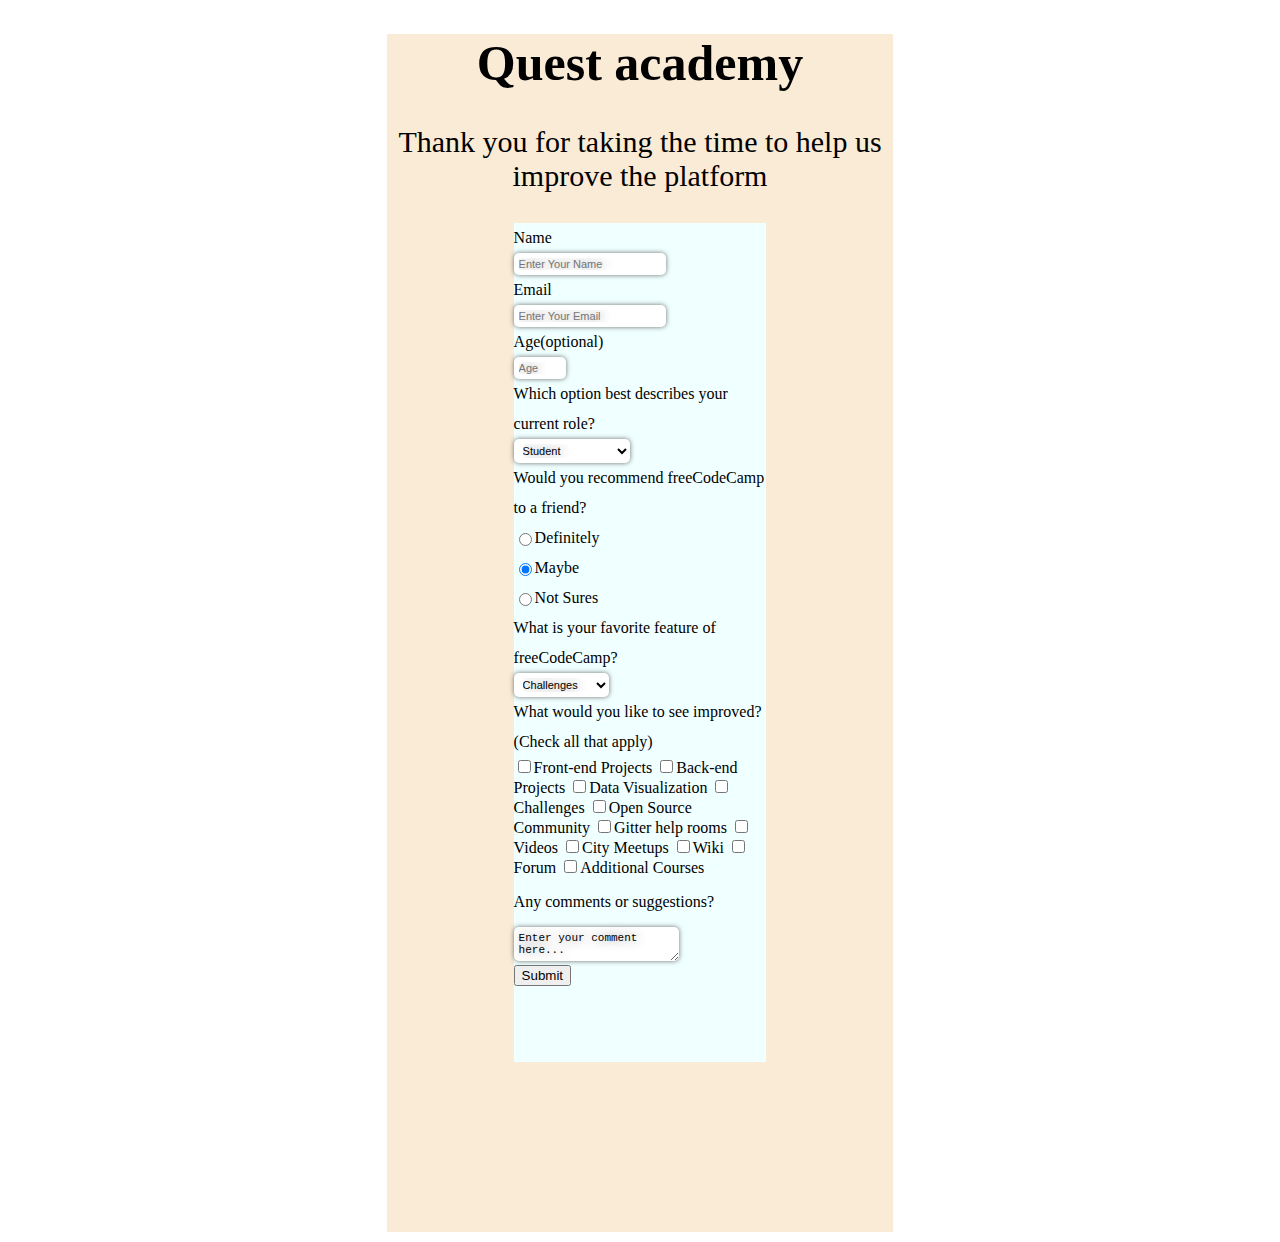
<file: Projects/Responsive Web Design Projects/Survey Form/Index.html>
<!DOCTYPE html>
<html>

<head>
    <link rel="stylesheet" href="stylesheet.css">
    </link>
</head>

<body>
    <div class="container">
        <div class="color">
            <h1 id="title">Quest academy</h1>
            <p id="description">Thank you for taking the time to help us improve the platform</p>
            <form id="survey-form">
                <div class="form">
                    <div class="from-box">
                        <label for="Name" id="name-label">Name</label>
                        <input placeholder="Enter Your Name" type="text" required id="name" class="css-input">
                    </div>
                    <div class="from-box">
                        <label for="Email" id="email-label">Email</label>
                        <input placeholder="Enter Your Email" type="email" required id="email" class="css-input">
                    </div>
                    <div class="from-box">
                        <label for="" id="number-label">Age(optional)</label>
                        <input placeholder="Age" type="number" min="18" max="99" id="number" class="css-input">
                    </div>
                    <div class="from-box">
                        <label for="">Which option best describes your current role?</label>
                        <select placeholder="select current role" id="dropdown" class="css-input">
                            <option>Student</option>
                            <option>Full Time Job</option>
                            <option>Full Time Learner</option>
                            <option>Prefer not say</option>
                            <option>Others</option>
                        </select>
                    </div>
                    <div class="from-box">
                        <label for="" class="radio">Would you recommend freeCodeCamp to a friend?</label>
                        <label><input name="value" type="radio" value="Definitely">Definitely</label>
                        <label><input name="value" type="radio" value="Maybe" checked>Maybe</label>
                        <label><input name="value" type="radio" value="Not Sure">Not Sures</label>
                    </div>
                    <div class="from-box">
                        <label for="">What is your favorite feature of freeCodeCamp?</label>
                        <select placeholder="select an option" class="css-input">
                            <option>Challenges</option>
                            <option>Projects</option>
                            <option>Community</option>
                            <option>Open Source</option>
                        </select>
                    </div>
                    <div class="from-box">
                        <label for="" class="checkbox">What would you like to see improved? (Check all that
                            apply)</label>
                        <input name="check" type="checkbox" value="Front-end Projects">Front-end Projects
                        <input name="check" type="checkbox" value="Back-end Projects">Back-end Projects
                        <input name="check" type="checkbox" value="Data Visualization">Data Visualization
                        <input name="check" type="checkbox" value="Challenges">Challenges
                        <input name="check" type="checkbox" value="Open Source Community">Open Source Community
                        <input name="check" type="checkbox" value="Gitter help rooms">Gitter help rooms
                        <input name="check" type="checkbox" value="Videos">Videos
                        <input name="check" type="checkbox" value="City Meetups">City Meetups
                        <input name="check" type="checkbox" value="Wiki">Wiki
                        <input name="check" type="checkbox" value="Forum">Forum
                        <input name="check" type="checkbox" value="Additional Courses">Additional Courses
                    </div>
                    <div class="from-box">
                        <p>Any comments or suggestions?</p>
                        <textarea class="css-input">Enter your comment here...</textarea>
                    </div>
                    <div class="from-box">
                        <button type="submit" id="submit">Submit</button>
                    </div>
            </form>
        </div>
    </div>
</body>

</html>
</file>
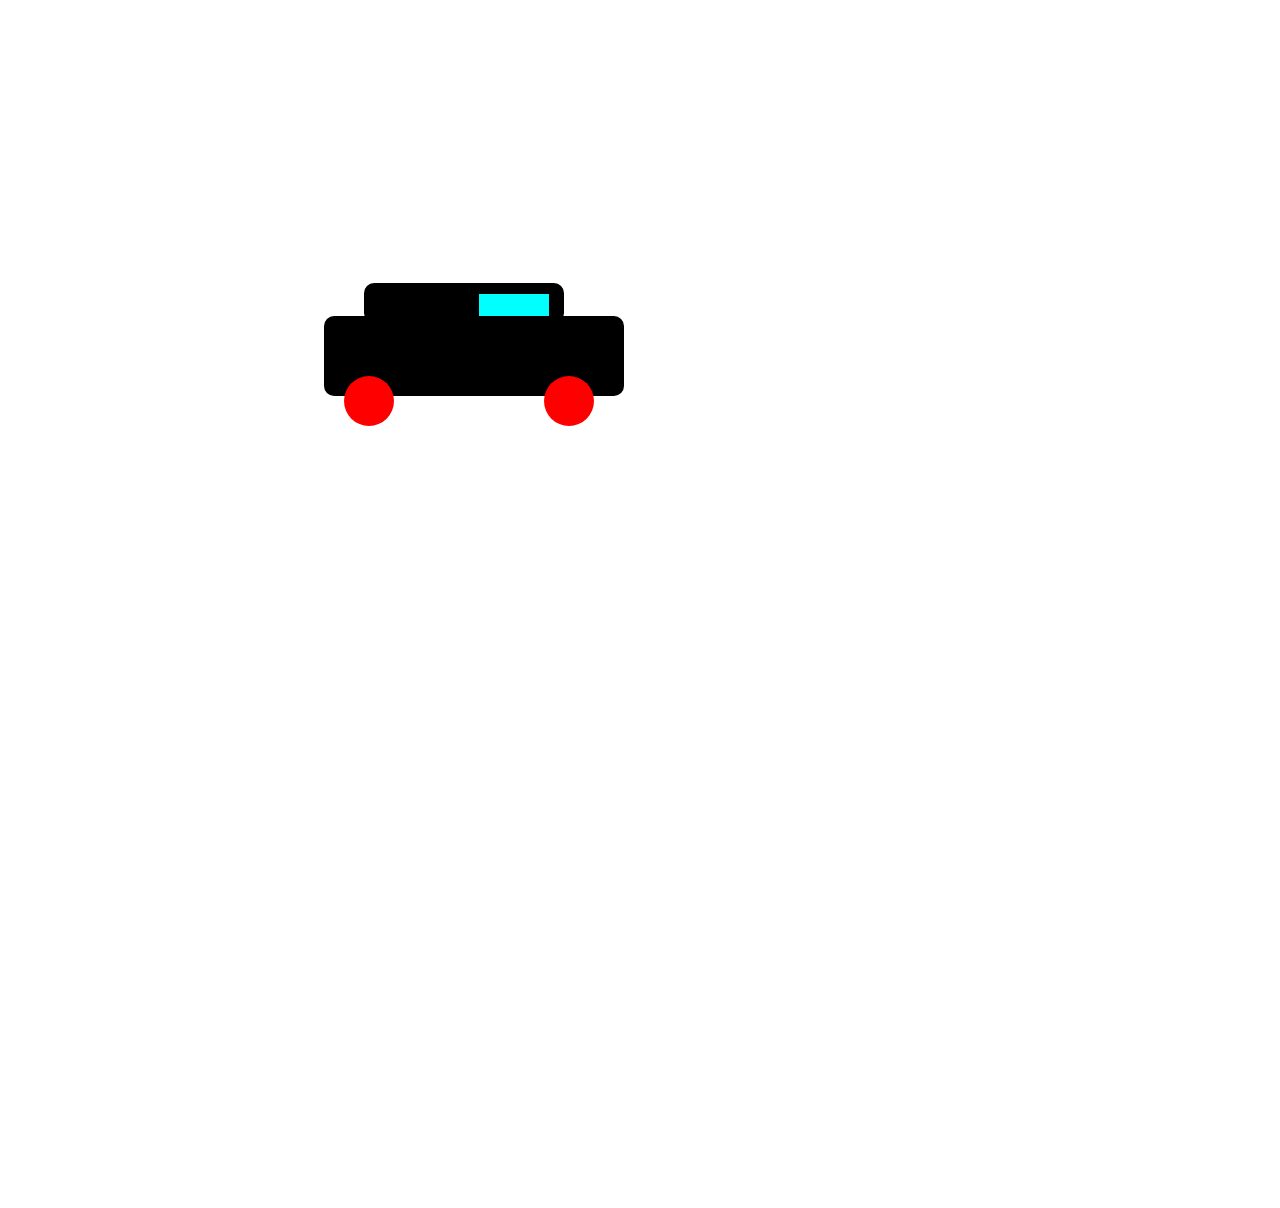
<file: test skill/Car.html>
<html>

<style>
    .container {
        margin: 25%;
        position: relative;
    }

    .car-body {
        width: 300px;
        height: 80px;
        background-color: black;
        border-radius: 10px;
        position: absolute;
        z-index: 2;
    }

    .car-top {
        width: 200px;
        height: 40px;
        background-color: black;
        border-radius: 10px;
        position: absolute;
        bottom: -7px;
        left: 40px;
    }

    .front-wheel {
        width: 50px;
        height: 50px;
        background-color: red;
        border-radius: 50px;
        position: absolute;
        left: 20px;
        top: 60px;
        z-index: 3;
    }

    .back-wheel {
        width: 50px;
        height: 50px;
        background-color: red;
        border-radius: 50px;
        position: absolute;
        left: 220px;
        top: 60px;
        z-index: 3;
    }

    .window {
        width: 70px;
        height: 35px;
        position: absolute;
        background-color: aqua;
        left: 155px;
        bottom: -13px;
        animation-name: slide-down;
        animation-duration: 3s;
        animation-iteration-count: infinite;
        z-index: 1;
    }


    @keyframes slide-down {
        0% {
            bottom: -13px;
        }

        100% {
            bottom: -30px;
        }
    }
</style>


<div class="container">
    <div class="car-top"></div>
    <div class="car-body"></div>
    <div class="front-wheel"></div>
    <div class="back-wheel"></div>
    <div class="window"></div>
</div>

</html>
</file>
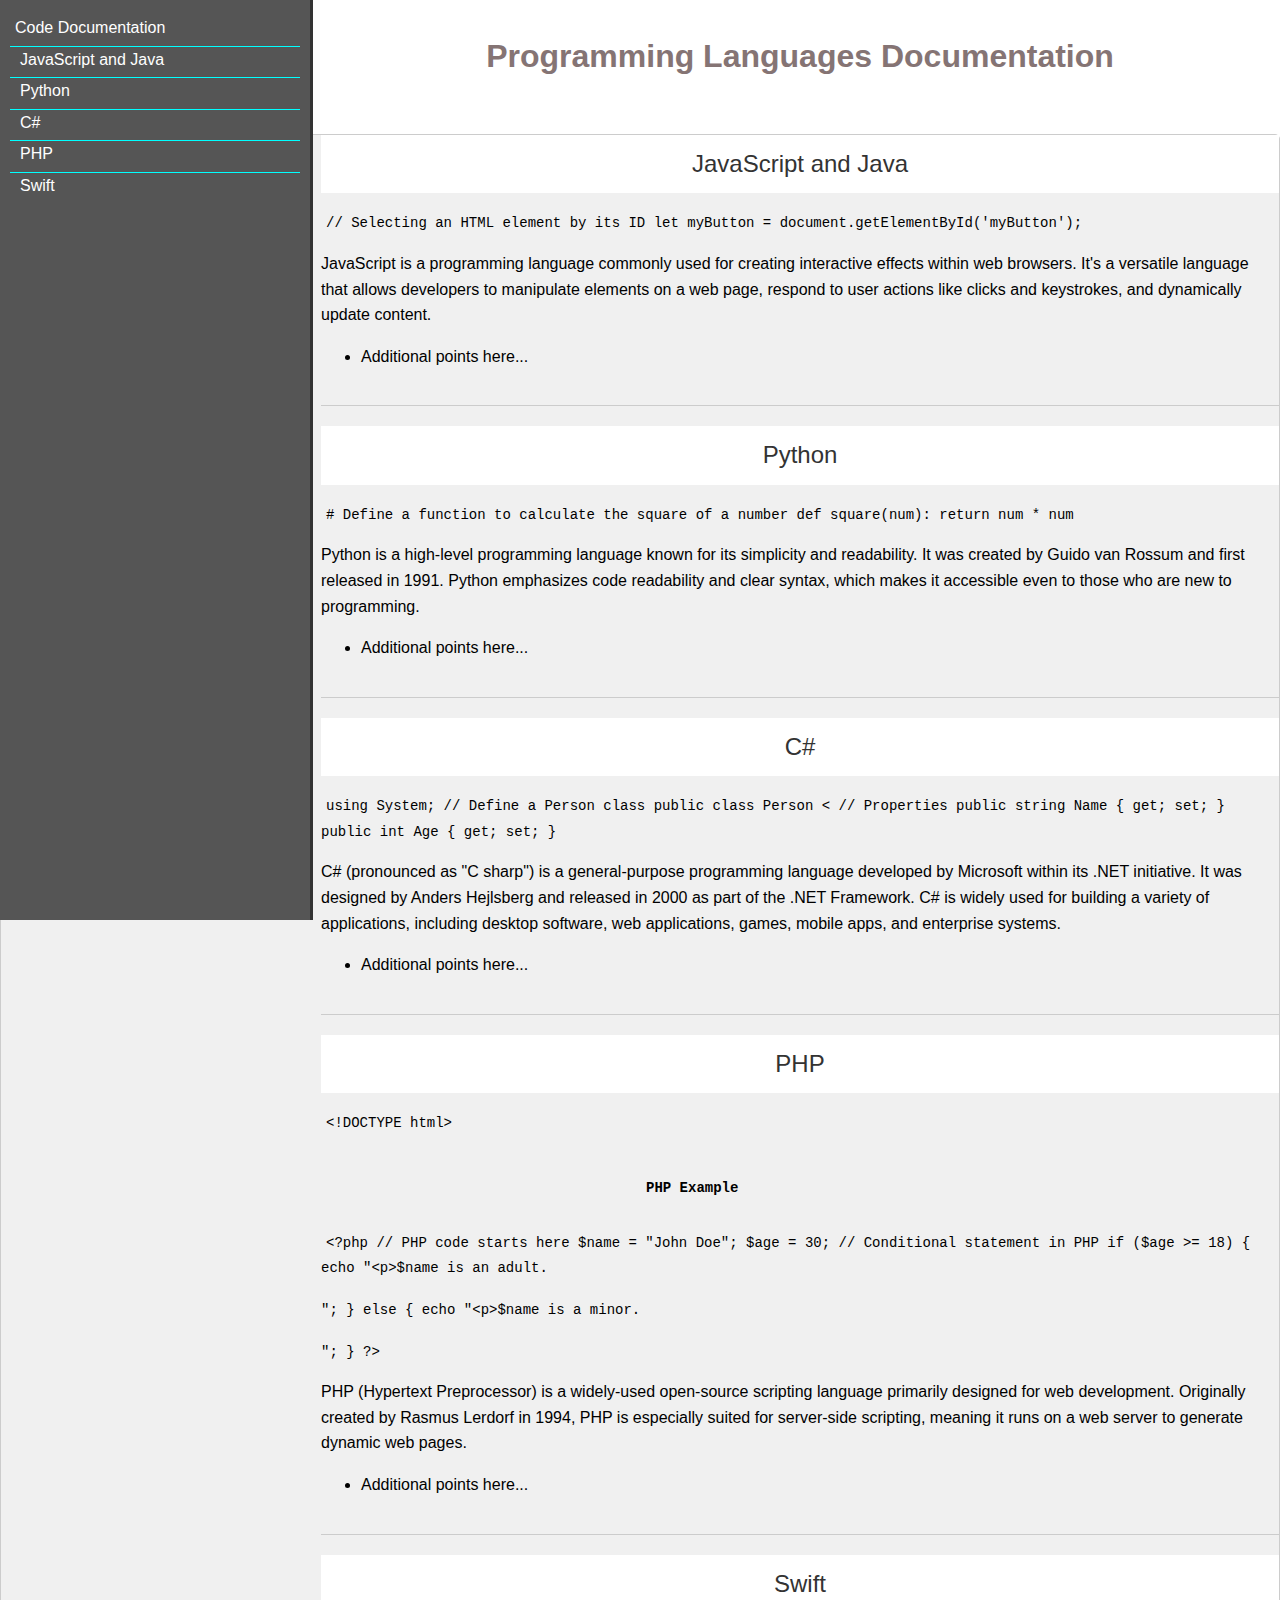
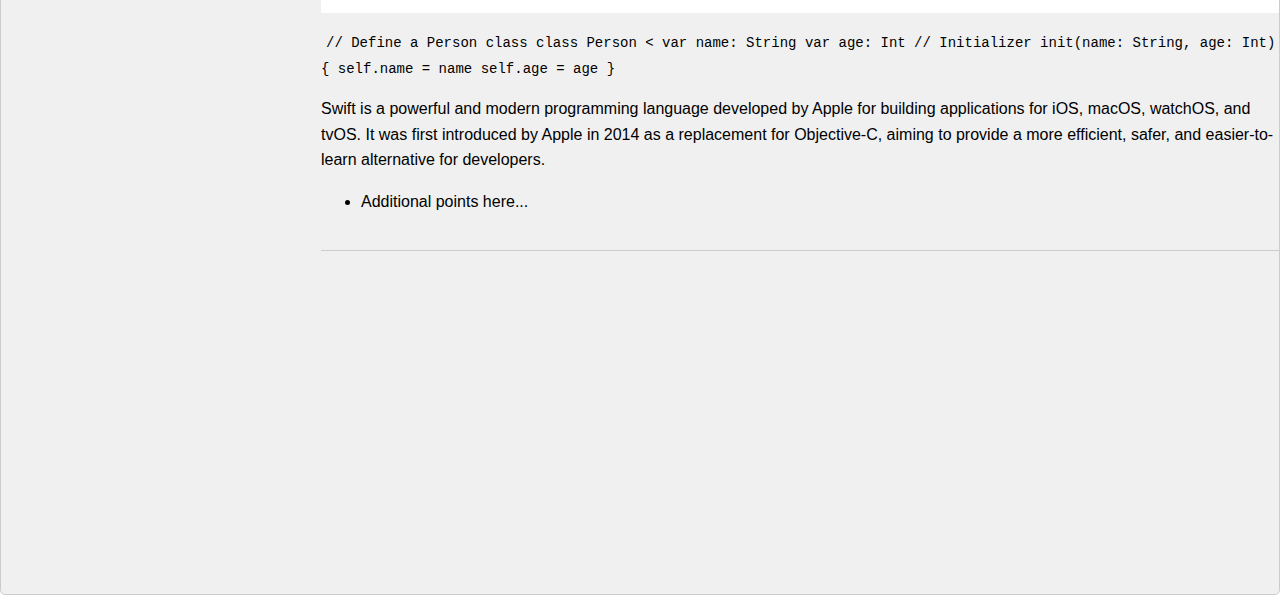
<file: Projects/Responsive Web Design Projects/Technical Documentation Page/Technical Documentation Page.html>
<!DOCTYPE html>
<html lang="en">

<head>
        <link rel="stylesheet" href="styles.css">
        <meta charset="UTF-8">
        <title>Programming Languages Documentation</title>
</head>

<body>
        <header>
                <h1>Programming Languages Documentation</h1>
        </header>

        <nav id="navbar">
                <header>Code Documentation</header>
                <li><a href="#JavaScript_and_Java" class="nav-link">JavaScript and Java</a></li>
                <li><a href="#Python" class="nav-link">Python</a></li>
                <li><a href="#C#" class="nav-link">C#</a></li>
                <li><a href="#PHP" class="nav-link">PHP</a></li>
                <li><a href="#Swift" class="nav-link">Swift</a></li>
        </nav>

        <main id="main-doc">
                <section class="main-section" id="JavaScript_and_Java">
                        <header>JavaScript and Java</header>
                        <p><code>// Selecting an HTML element by its ID
                let myButton = document.getElementById('myButton');</code></p>
                        <p>JavaScript is a programming language commonly used for creating interactive effects within
                                web browsers.
                                It's a versatile language that allows developers to manipulate elements on a web page,
                                respond to user
                                actions like clicks and keystrokes, and dynamically update content.</p>
                        <ul>
                                <li>Additional points here...</li>
                        </ul>
                </section>

                <section class="main-section" id="Python">
                        <header>Python</header>
                        <p><code># Define a function to calculate the square of a number
                def square(num):
                    return num * num</code></p>
                        <p>Python is a high-level programming language known for its simplicity and readability. It was
                                created by
                                Guido van Rossum and first released in 1991. Python emphasizes code readability and
                                clear syntax, which
                                makes it accessible even to those who are new to programming.</p>
                        <ul>
                                <li>Additional points here...</li>
                        </ul>
                </section>

                <section class="main-section" id="C#">
                        <header>C#</header>
                        <p><code>using System;

                // Define a Person class
                public class Person
                &lt;
                    // Properties
                    public string Name { get; set; }
                    public int Age { get; set; }</code></p>
                        <p>C# (pronounced as "C sharp") is a general-purpose programming language developed by Microsoft
                                within its
                                .NET initiative. It was designed by Anders Hejlsberg and released in 2000 as part of the
                                .NET
                                Framework. C# is widely used for building a variety of applications, including desktop
                                software, web
                                applications, games, mobile apps, and enterprise systems.</p>
                        <ul>
                                <li>Additional points here...</li>
                        </ul>
                </section>

                <section class="main-section" id="PHP">
                        <header>PHP</header>
                        <p><code>&lt;!DOCTYPE html>
                <html lang="en">
                <head>
                    <meta charset="UTF-8">
                    <title>PHP Example</title>
                </head>
                <body>
                    <h1>PHP Example</h1>
                
                    &lt;?php
                    // PHP code starts here
                    $name = "John Doe";
                    $age = 30;
                
                    // Conditional statement in PHP
                    if ($age >= 18) {
                        echo "&lt;p>$name is an adult.</p>";
                    } else {
                        echo "&lt;p>$name is a minor.</p>";
                    }
                    ?>
                
                </body>
                </html></code></p>
                        <p>PHP (Hypertext Preprocessor) is a widely-used open-source scripting language primarily
                                designed for web
                                development. Originally created by Rasmus Lerdorf in 1994, PHP is especially suited for
                                server-side
                                scripting, meaning it runs on a web server to generate dynamic web pages.</p>
                        <ul>
                                <li>Additional points here...</li>
                        </ul>
                </section>

                <section class="main-section" id="Swift">
                        <header>Swift</header>
                        <p><code>// Define a Person class
                class Person &lt;
                    var name: String
                    var age: Int
                    
                    // Initializer
                    init(name: String, age: Int) {
                        self.name = name
                        self.age = age
                    }</code></p>
                        <p>Swift is a powerful and modern programming language developed by Apple for building
                                applications for iOS,
                                macOS, watchOS, and tvOS. It was first introduced by Apple in 2014 as a replacement for
                                Objective-C,
                                aiming to provide a more efficient, safer, and easier-to-learn alternative for
                                developers.</p>
                        <ul>
                                <li>Additional points here...</li>
                        </ul>
                </section>
                <a href="#"></a><iframe width="560" height="315"
                        src="https://www.youtube.com/embed/2lVDktWK-pc?si=XuRj0WQf2g8UQz1r" title="YouTube video player"
                        frameborder="0"
                        allow="accelerometer; autoplay; clipboard-write; encrypted-media; gyroscope; picture-in-picture; web-share"
                        referrerpolicy="strict-origin-when-cross-origin" allowfullscreen></iframe>
        </main>
</body>

</html>
</file>
<file: Projects/Responsive Web Design Projects/Survey Form/stylesheet.css>
.container {
display: block;
justify-content: center;
align-items: center;
}

.color {
    background-color: antiquewhite;
    margin: 0 30% 0 30%;
    padding-bottom: 170px;
}

#title {
font-size: 50px; 
text-align: center;
}

#description {
font-size: 30px;
text-align: center;
}

#survey-form {
background-color: azure;
margin-left: 25%;
margin-right: 25%;
padding-bottom: 15%
}

#name {
display: block;
}

#email {
display: block;
}

#number {
display: block;
}

#dropdown {
display: block;
}

.radio, 
.checkbox {
display: inline-block;
}

.form-box {
display: block;
}

label {
display: flex;
line-height: 30px;
}

.css-input {
    padding: 5px;
    font-size: 11px;
    border-width: 0px;
    border-color: #CCCCCC;
    background-color: #FFFFFF;
    color: #000000;
    border-style: solid;
    border-radius: 5px;
    box-shadow: 0px 0px 5px rgba(66,66,66,.75);
    text-shadow: 1px 0px 10px rgba(66,66,66,.53);
}
.css-input:focus {
    outline:none;
}
</file>
<file: Projects/Responsive Web Design Projects/Technical Documentation Page/styles.css>
body {
    font-family: Arial, sans-serif;
    line-height: 1.6;
    margin: 0;
    padding: 0;
}

header {
    background-color: rgb(255, 255, 255);
    color: rgb(133, 116, 116);
    text-align: center;
    padding: 10px 0;
}

nav {
    background-color: #555;
    padding: 10px;
}

.nav-link {
    color: #fff;
    text-decoration: none;
    padding: 5px 10px;
    margin-right: 10px;
}

.nav-link:hover {
    background-color: #777;
    border-radius: 5px;
    font-size: 25px;
}

#main-doc {
    max-width: auto;
    margin: 20px auto;
    padding-left: 320px;
    background-color: #f0f0f0;
    border: 1px solid #ccc;
    border-radius: 5px;
}

.main-section {
    margin-bottom: 20px;
    padding-bottom: 20px;
    border-bottom: 1px solid #ccc;
}

.main-section header {
    font-size: 24px;
    color: #333;
    margin-bottom: 10px;
}

.main-section p {
    margin-bottom: 10px;
    font-size: 16px;
}

code {
    background-color: #f0f0f0;
    padding: 2px 5px;
    font-family: Consolas, monospace;
    font-size: 14px;
}

li {
    margin-bottom: 5px;
}

#navbar {
    position: fixed;
    min-width: 220px;
    top: 0px;
    left: 0px;
    width: 290px;
    height: 100%;
    border-right: solid;
    border-color: #333;
}

#navbar li {
    color: aqua;
    border-top: 1px solid;
    list-style: none;
    position: relative;
    width: 100%;
}

h1 {
    padding-left: 320px;
}

nav header {
    background-color: #555;
    color: white;
    text-align: left;
    padding: 5px;
}

@media only screen and (max-width: 400px) {
    #main-doc {
        margin-left: -10px;
}
}
</file>
